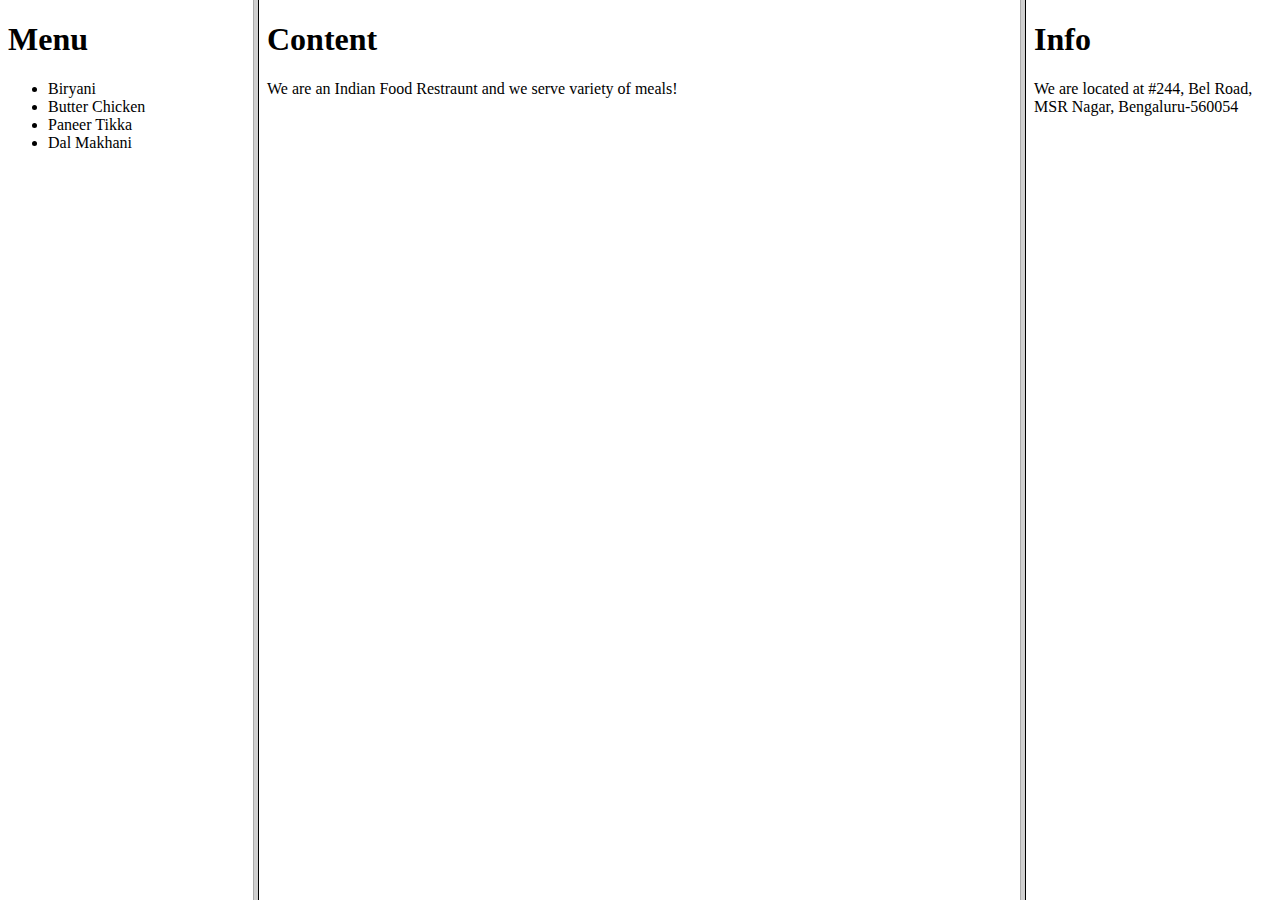
<file: index.html>
<!DOCTYPE html>
<html>
<frameset cols="20%,60%,20%">
    <frame src="menu.html" name="menu_frame">
    <frame src="content.html" name="content_frame">
    <frame src="info.html" name="info_frame">
</frameset>
</html>
</file>
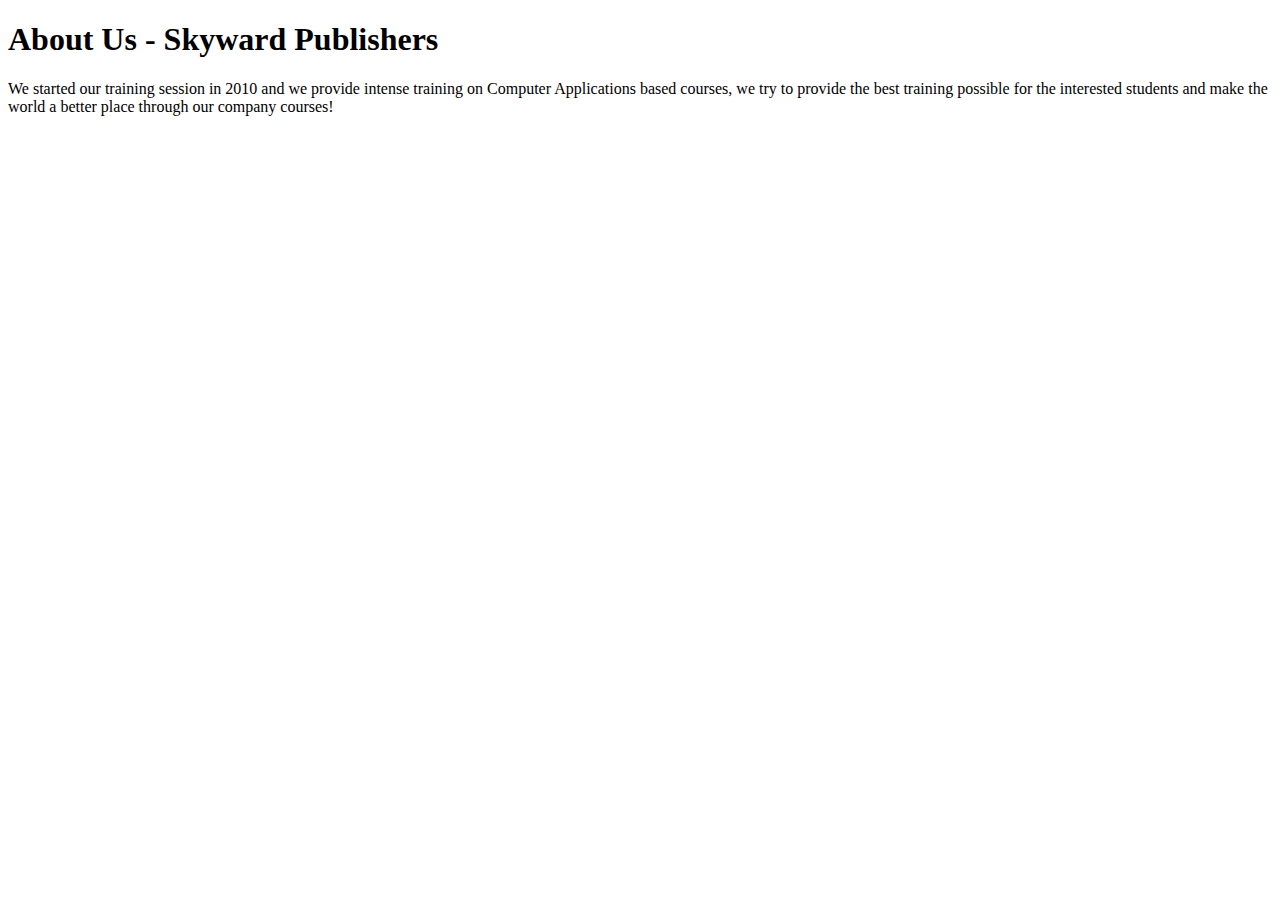
<file: aboutus.html>
<!DOCTYPE html>
<html>
<head>
    <title>About Us</title>
</head>
<body>
    <h1>About Us - Skyward Publishers</h1>
    <p>We started our training session in 2010 and we provide intense training on Computer Applications based courses, we try to provide the best training possible for the interested students and make the world a better place through our company courses!</p>
</body>
</html>
</file>
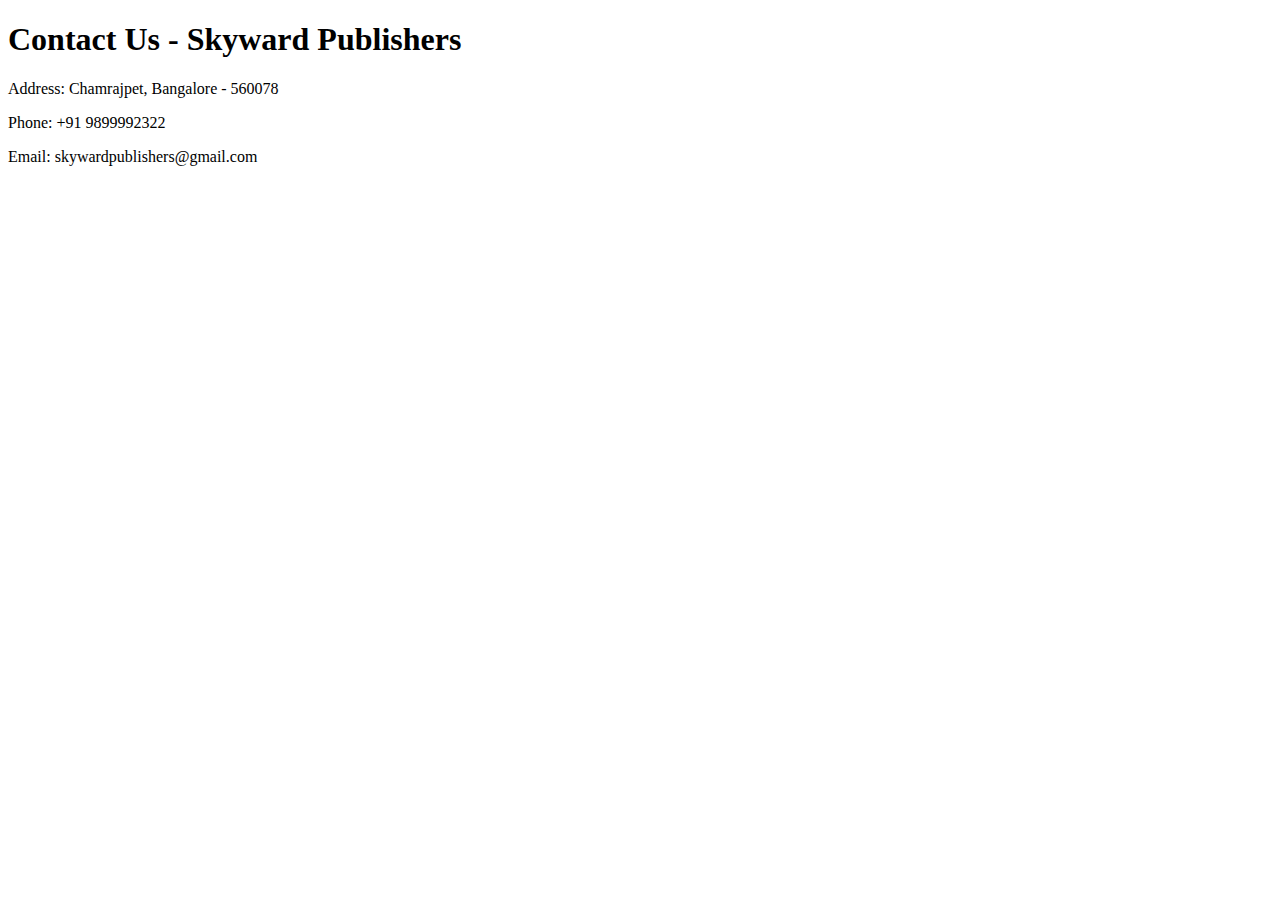
<file: contactus.html>
<!DOCTYPE html>
<html>
<head>
    <title>Contact Us</title>
</head>
<body>
    <h1>Contact Us - Skyward Publishers</h1>
    <p>Address: Chamrajpet, Bangalore - 560078</p>
    <p>Phone: +91 9899992322</p>
    <p>Email: skywardpublishers@gmail.com</p>
</body>
</html>
</file>
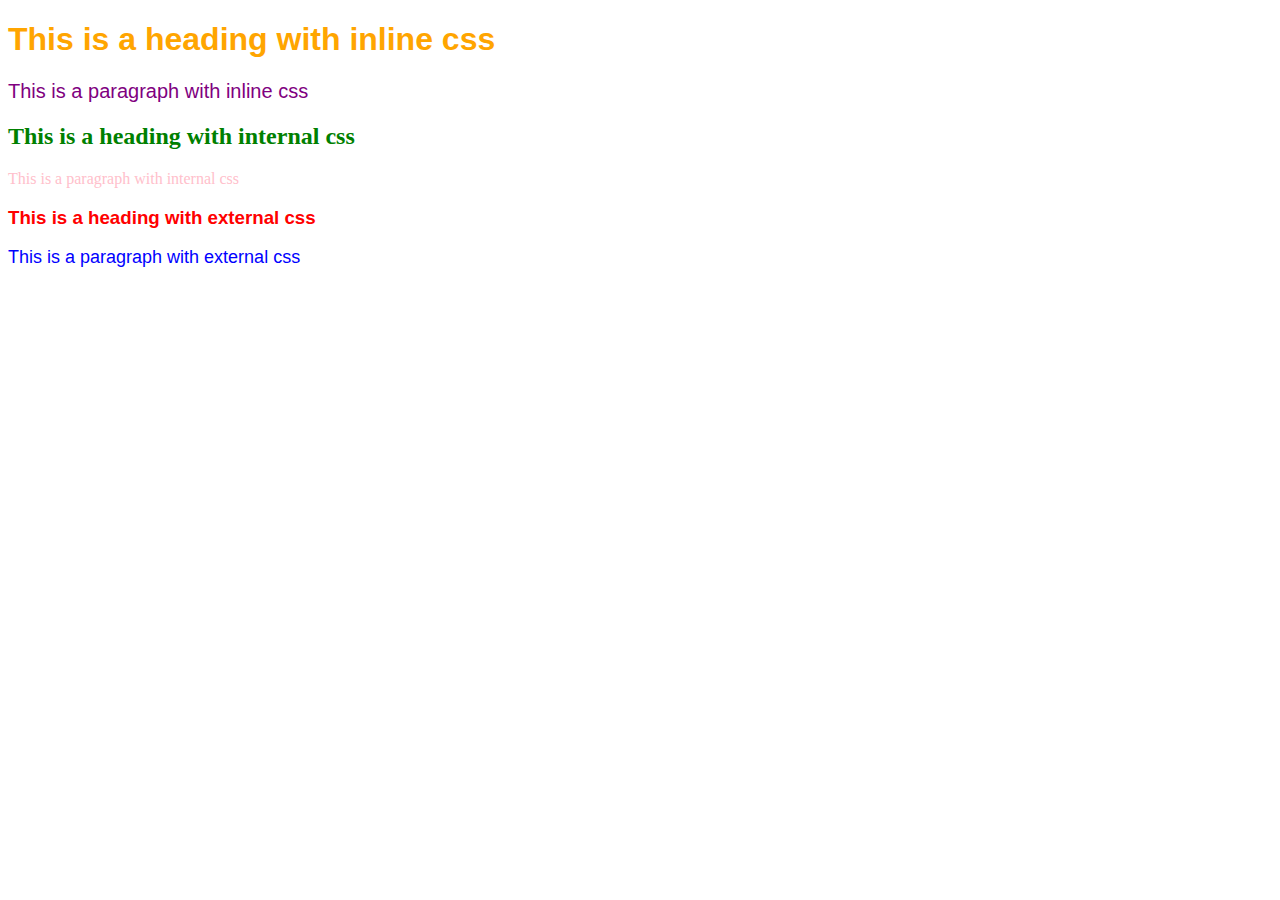
<file: font.html>
<!DOCTYPE html>
<html>
<head>
    <title>Different types of CSS</title>
    <style>
        h2 {
            color: green;
            font-family: 'Times New Roman', Times, serif;
        }
        
        p.internal-paragraph {
            color: pink;
            font-family: georgia, serif;
            font-size: 16px;
        }
    </style>
    <link rel="stylesheet" type="text/css" href="external.css">
</head>
<body>
    <h1 style="color:orange; font-family: helvetica;">This is a heading with inline css</h1>
    <p style="color: purple; font-family: helvetica; font-size: 20px;">This is a paragraph with inline css</p>
    <h2>This is a heading with internal css</h2>
    <p class="internal-paragraph">This is a paragraph with internal css</p>
    <h3>This is a heading with external css</h3>
    <p class="external-paragraph">This is a paragraph with external css</p>
</body>
</html>
</file>
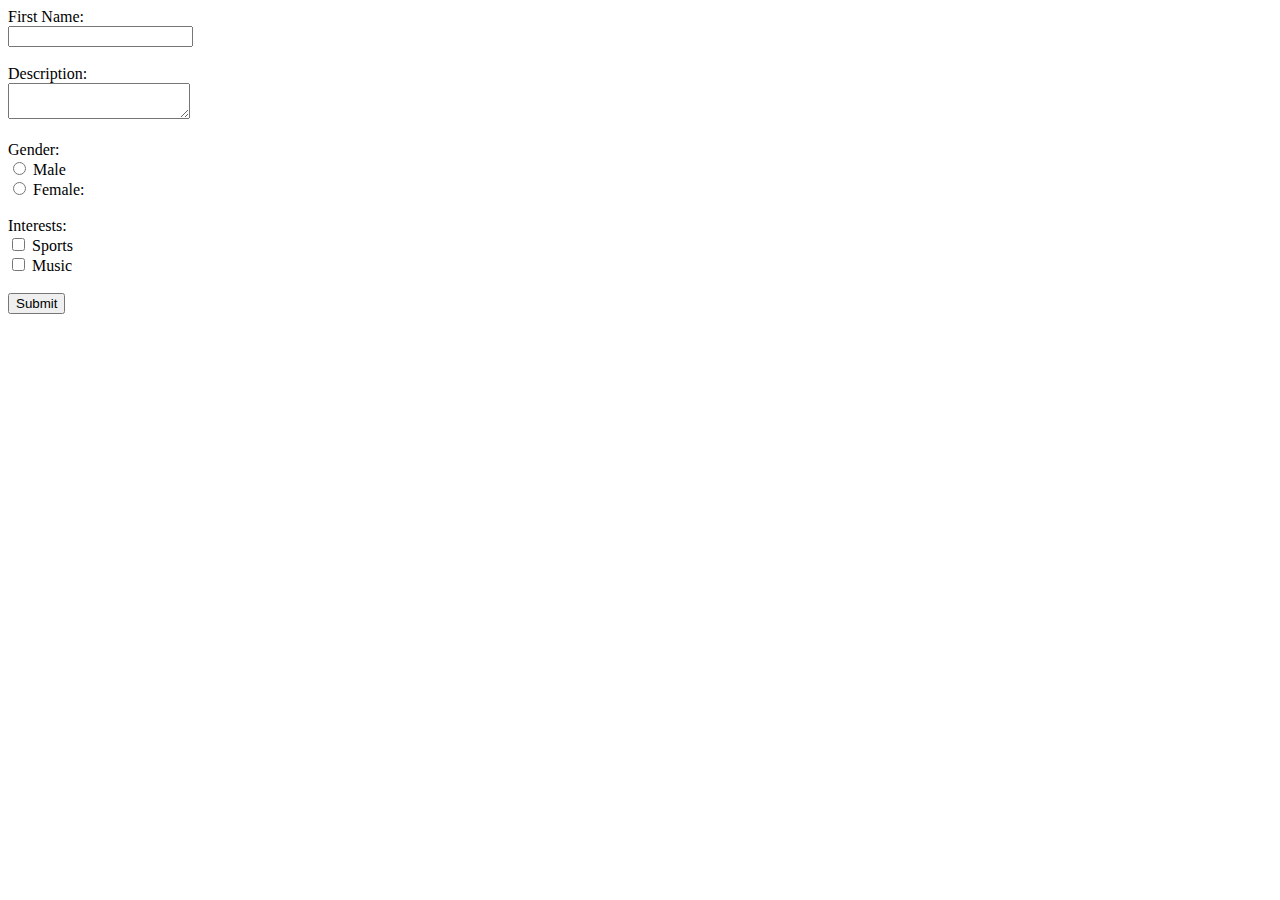
<file: forms.html>
<!DOCTYPE html>
<html>
<head>
    <title>Form</title>
</head>
<body>
    <form action="/submit" method="post">
        <label for="fname">First Name: </label><br>
        <input type="text" id="fname" name="fname"><br><br>

        <label for="description">Description: </label><br>
        <textarea name="description" id="description"></textarea><br><br>

        <label for="gender">Gender: </label><br>
        <input type="radio" id="male" name="gender" value="male">
        <label for="gender">Male</label><br>
        <input type="radio" id="female" name="gender" value="female">
        <label for="gender">Female: </label><br><br>

        <label for="interests">Interests: </label><br>
        <input type="checkbox" id="sports" name="interests" value="sports">
        <label for="interests">Sports</label><br>
        <input type="checkbox" id="music" name="interests" value="music">
        <label for="interests">Music</label><br><br>

        <input type="submit" value="Submit">
    </form>
</body>
</html>
</file>
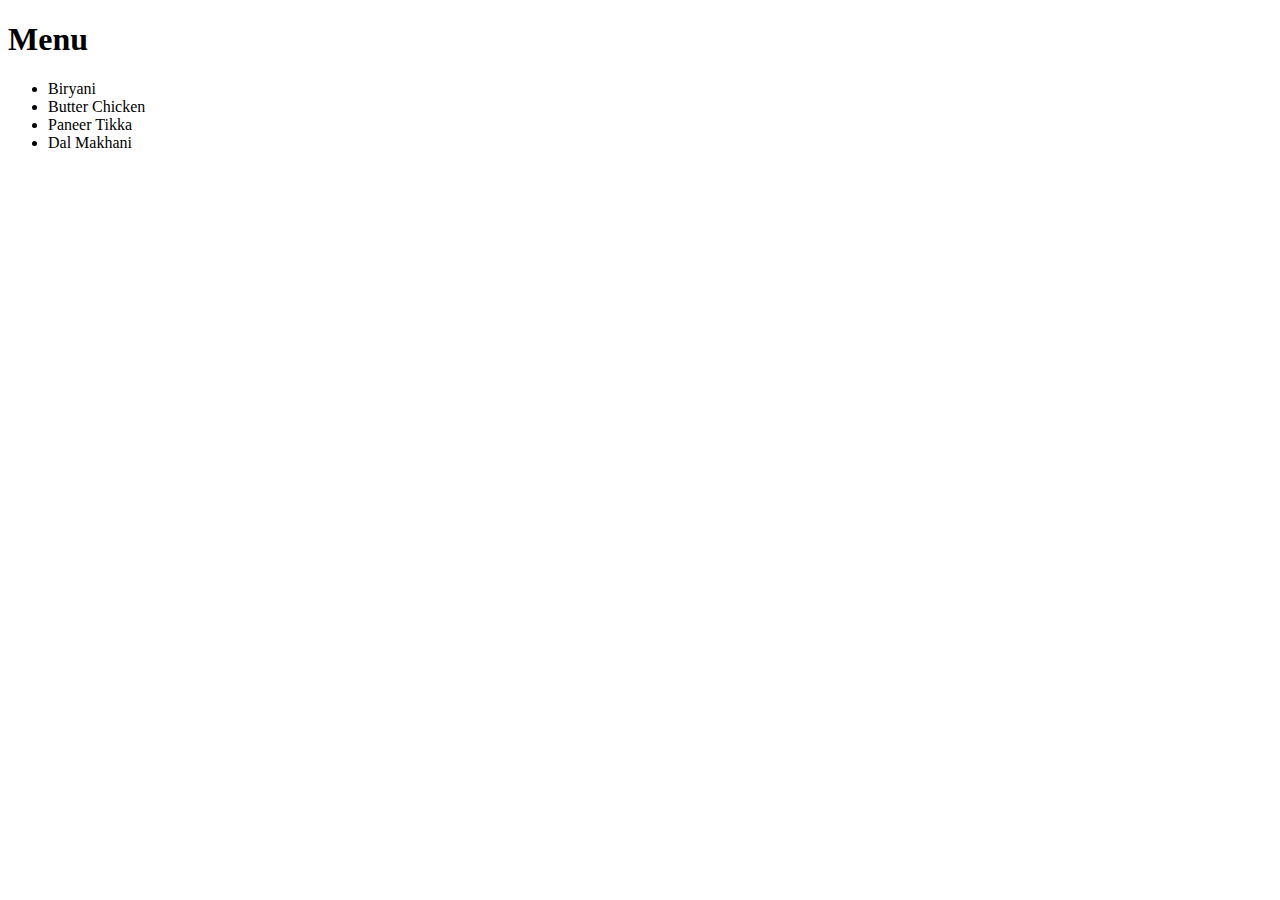
<file: menu.html>
<!DOCTYPE html>
<html>
<head>
    <title>Menu</title>
</head>
<body>
    <h1>Menu</h1>
    <ul>
        <li>Biryani</li>
        <li>Butter Chicken</li>
        <li>Paneer Tikka</li>
        <li>Dal Makhani</li>
    </ul>
</body>
</html>
</file>
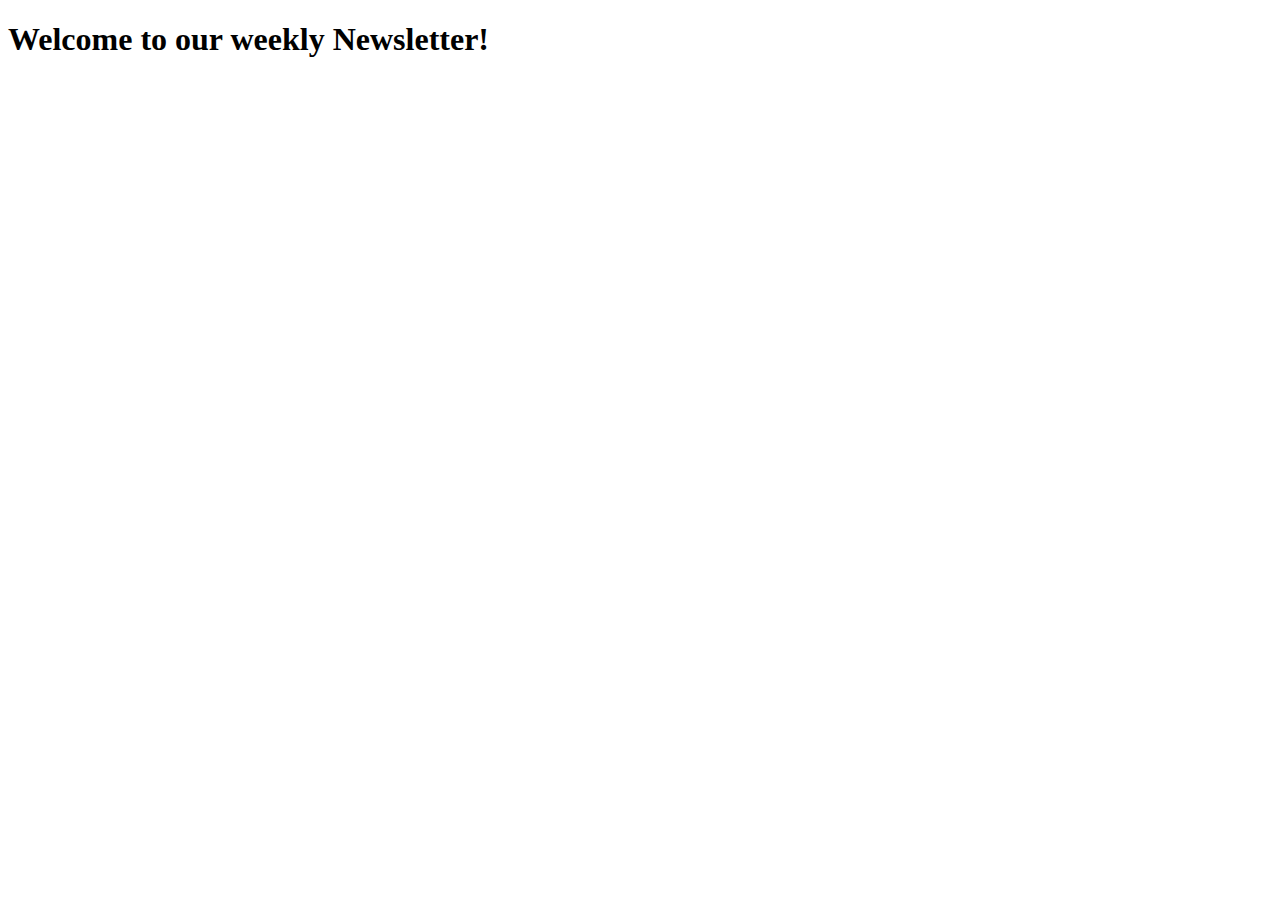
<file: newsletter_subscription.html>
<!DOCTYPE html>
<html>
<head>
    <title>Newsletter Subscription</title>
    <script type="text/javascript">
        function newsletterSubscription() {
            alert("Welcome to our website, we offer weekly newsletters!")
            var subscribe = confirm("Would you like to subscribe to our newsletter?")
            if(subscribe) {
                var email = prompt("Please enter your email address: ", "")
                if(email) {
                    alert("Thank you for subscribing, you will receive an email @"+email+".")
                }
                else {
                    alert("You have not entered the email, you will not receive newsletter weekly!")
                }
            }
            else {
                alert("No problem, you can always subscribe again for our weekly newsletter!")
            }
        }
    </script>
</head>
<body onload="newsletterSubscription()">
    <h1>Welcome to our weekly Newsletter!</h1>
</body>
</html>
</file>
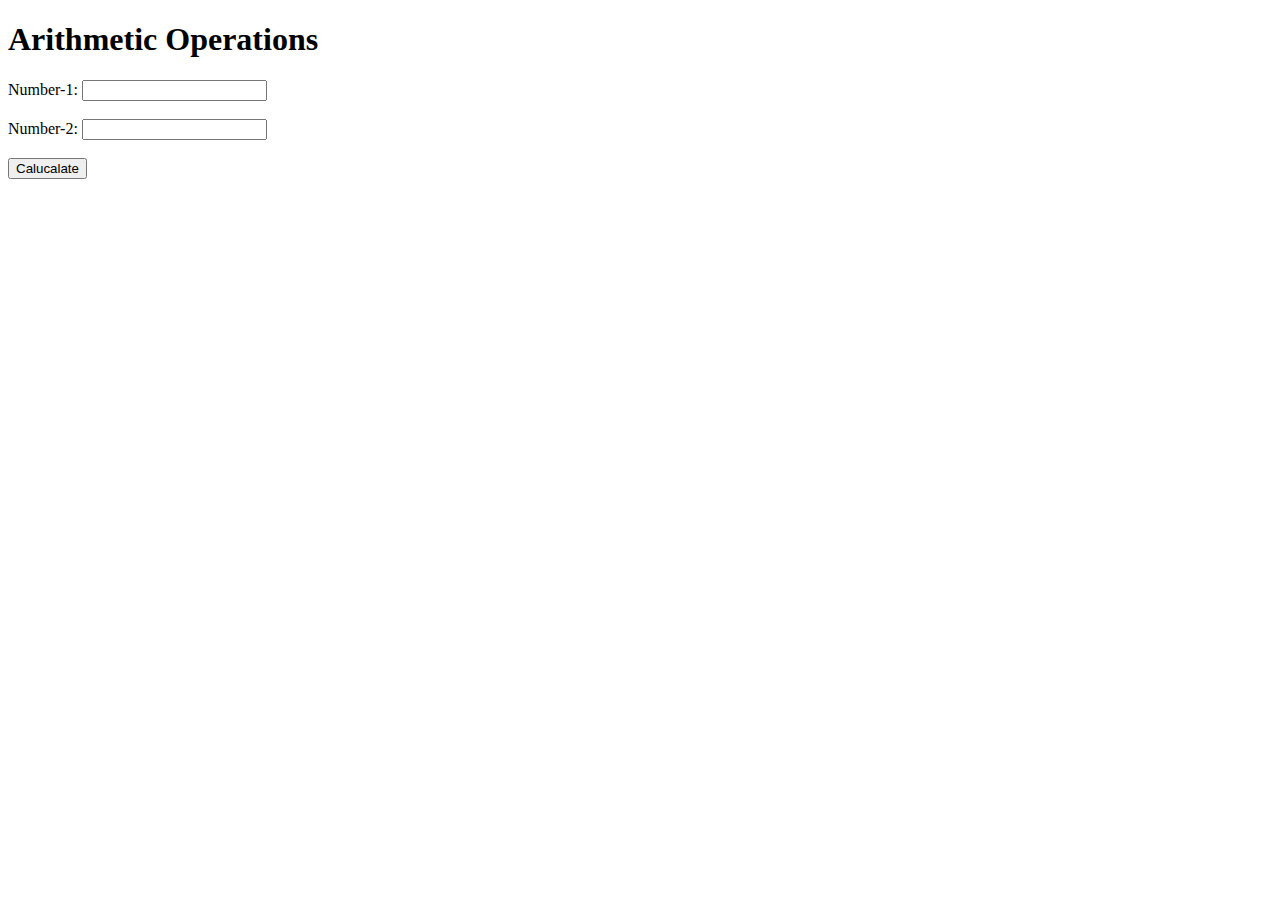
<file: perform_operations.html>
<!DOCTYPE html>
<html>
<head>
    <title>Perform Operations</title>
    <script type="text/javascript">
        function performOperations() {
            var num1 = parseFloat(document.getElementById("number1").value);
            var num2 = parseFloat(document.getElementById("number2").value);

            document.getElementById("Addition").innerHTML = "Addition: " + (num1+num2);
            document.getElementById("Subtraction").innerHTML = "Subtraction: " + (num1-num2);
            document.getElementById("Multiplication").innerHTML = "Multiplication: " + (num1*num2);
            document.getElementById("Division").innerHTML = "Division: " + (num1/num2);
        }
    </script>
</head>
<body>
    <h1>Arithmetic Operations</h1>
    <form>
        Number-1: <input type="number" id="number1"> <br><br>
        Number-2: <input type="number" id="number2"> <br><br>
        <input type="button" value="Calucalate" onclick="performOperations()">
    </form>
    <p id="Addition"></p>
    <p id="Subtraction"></p>
    <p id="Multiplication"></p>
    <p id="Division"></p>
</body>
</html>
</file>
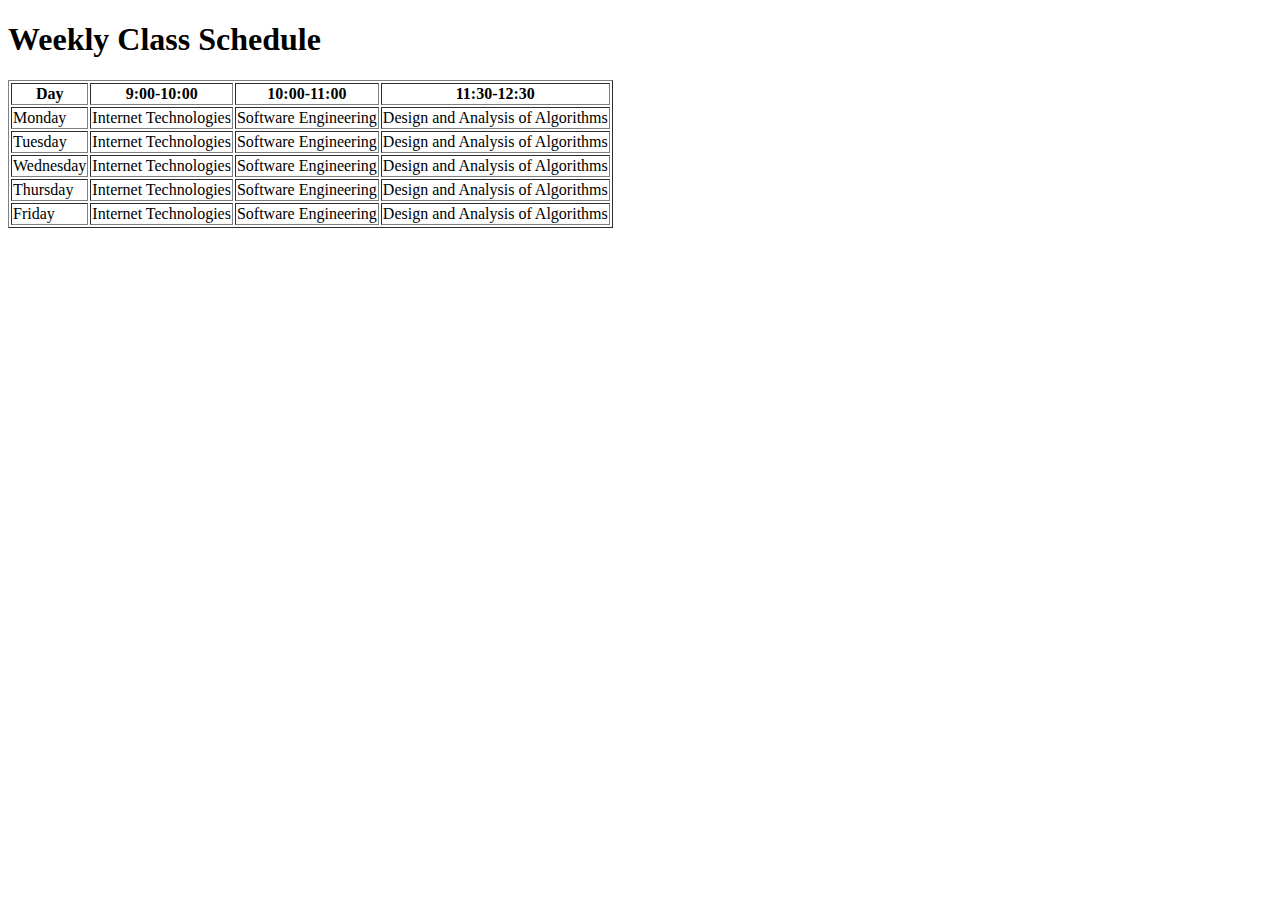
<file: time_table.html>
<!DOCTYPE html>
<html>
<head>
    <title>Time Table</title>
</head>
<body>
    <h1>Weekly Class Schedule</h1>
    <table border="1">
        <tr>
            <th>Day</th>
            <th>9:00-10:00</th>
            <th>10:00-11:00</th>
            <th>11:30-12:30</th>
        </tr>
        <tr>
            <td>Monday</td>
            <td>Internet Technologies</td>
            <td>Software Engineering</td>
            <td>Design and Analysis of Algorithms</td>
        </tr>
        <tr>
            <td>Tuesday</td>
            <td>Internet Technologies</td>
            <td>Software Engineering</td>
            <td>Design and Analysis of Algorithms</td>
        </tr>
        <tr>
            <td>Wednesday</td>
            <td>Internet Technologies</td>
            <td>Software Engineering</td>
            <td>Design and Analysis of Algorithms</td>
        </tr>
        <tr>
            <td>Thursday</td>
            <td>Internet Technologies</td>
            <td>Software Engineering</td>
            <td>Design and Analysis of Algorithms</td>
        </tr>
        <tr>
            <td>Friday</td>
            <td>Internet Technologies</td>
            <td>Software Engineering</td>
            <td>Design and Analysis of Algorithms</td>
        </tr>
    </table>
</body>
</html>
</file>
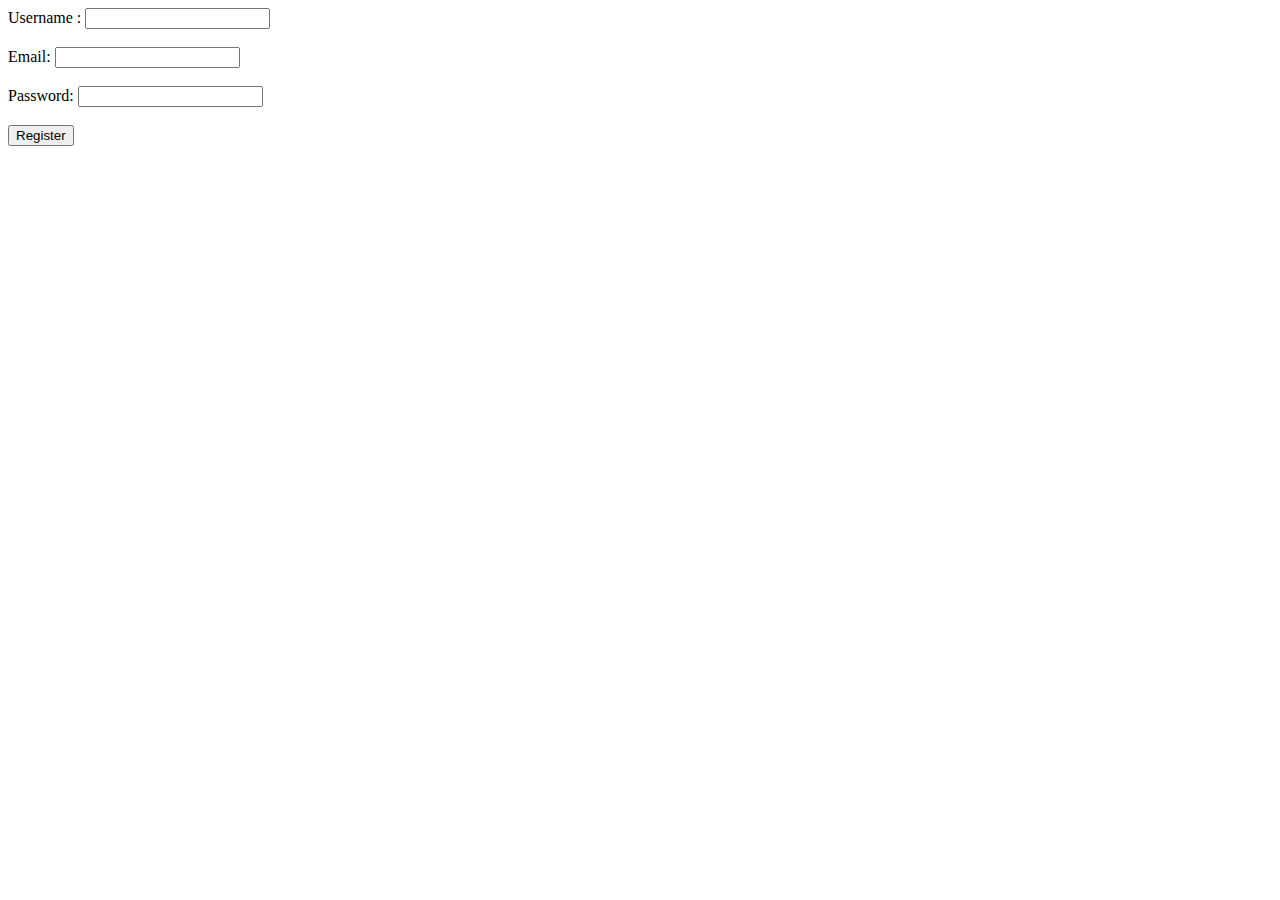
<file: validate_form.html>
<!DOCTYPE html>
<html>
<head>
    <title>Registration Form</title>
    <script type="text/javascript">
        function validateForm() {
            var username = document.forms["registration"]["username"].value;
            var email = document.forms["registration"]["email"].value;
            var password = document.forms["registration"]["password"].value;
            if(username=="" || email=="" || password=="") {
                alert("All fields must be filled out!");
                return false;
            }
            re = /\S+@\S+\.\S+/;
            if(!re.test(email)) {
                alert("Invalid email format!");
                return false;
            }
            if(password.length < 6) {
                alert("Password must be atleast 6 characters!");
                return false;
            }
            alert("registration successfull")
            return true;
        }
    </script>
</head>
<body>
    <form name="registration" onclick="return validateForm()">
        Username : <input type="text" name="username"><br><br>
        Email: <input type="text" name="email"><br><br>
        Password: <input type="password" name="password"><br><br>

        <input type="submit" value="Register">
    </form>
</body>
</html>
</file>
<file: external.css>
h3 {
    color: red;
    font-family: arial, sans-serif;
}

p.external-paragraph {
    color: blue;
    font-family: verdana, sans-serif; 
    font-size: 18px;
}
</file>
